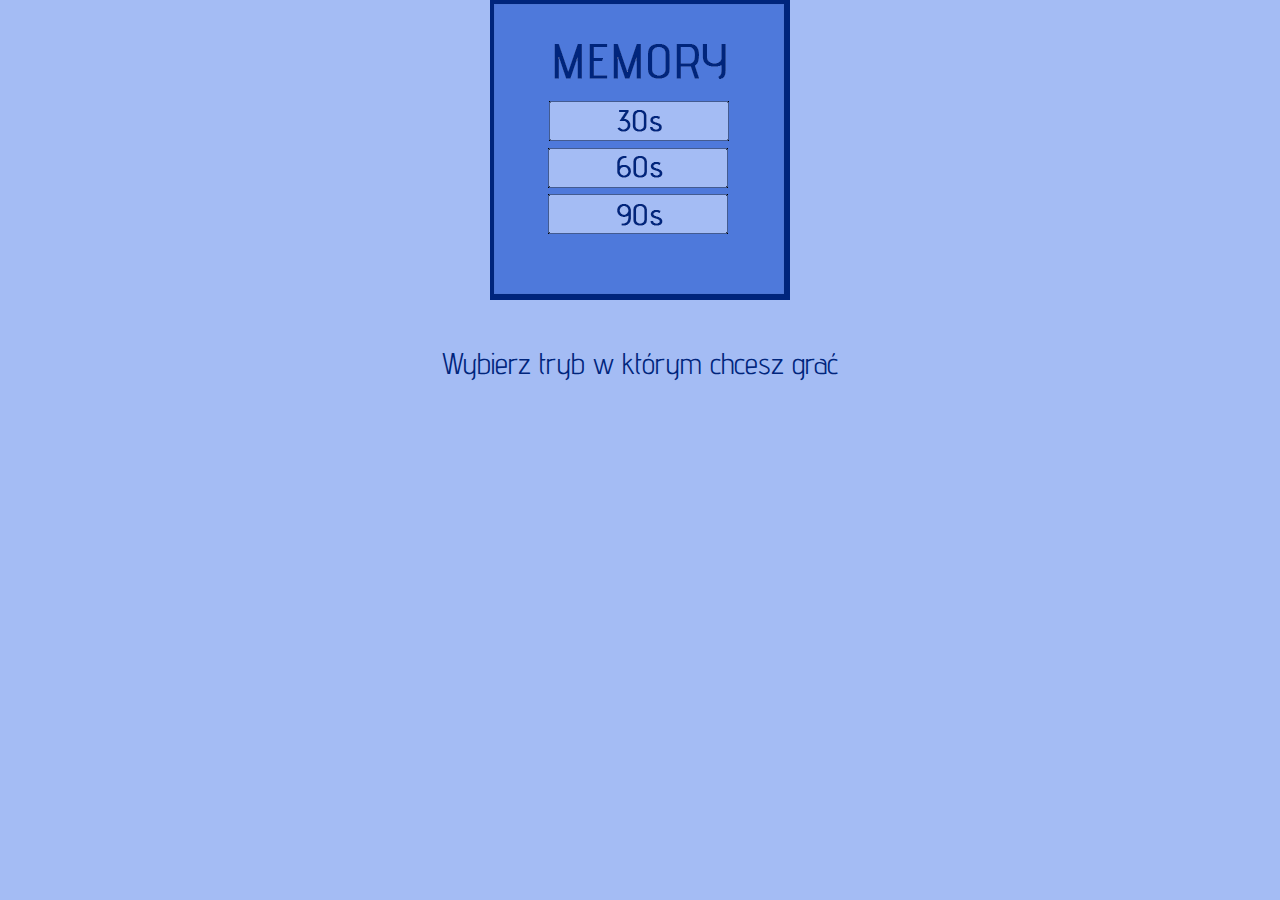
<file: index.html>
<!DOCTYPE html>
<html>

<head>
    <meta charset="utf-8" />
    <meta name="viewport" content="width=device-width, initial-scale=1.0">
    <meta http-equiv="X-UA-Compatible" content="ie=edge">
    <link rel="shortcut icon" href="img/favicon.ico" />
    <link rel="stylesheet" href="style.css">
    <link href="https://fonts.googleapis.com/css?family=Advent+Pro&subset=latin,latin-ext" rel="stylesheet" type="text/css">
    <script src="script.js"></script>
    <title>Memory</title>
</head>

<body>
    <div id="main" style="display:none;position:relative;">
        <h1>MEMORY</h1>
        <h2></h2>
        <button id="reset" style="opacity: 0;" onclick="f_reset()">RESET GRY</button>
        <br>
        <div id="timer_div">
            <p id="timer"></p>
            <div id="timer_div_2"> </div>
        </div>
        <br>
        <div class="img_row">
            <img src="img/0.png" />
            <img src="img/0.png" />
            <img src="img/0.png" />
            <img src="img/0.png" />
        </div>
        <div class="img_row">
            <img src="img/0.png" />
            <img src="img/0.png" />
            <img src="img/0.png" />
            <img src="img/0.png" />
        </div>
        <div class="img_row">
            <img src="img/0.png" />
            <img src="img/0.png" />
            <img src="img/0.png" />
            <img src="img/0.png" />
        </div>
        <div class="img_row">
            <img src="img/0.png" />
            <img src="img/0.png" />
            <img src="img/0.png" />
            <img src="img/0.png" />
        </div>
    </div>
    <div id="menu">
        <img src="img/menu.png" alt="Error" usemap="#Map" id="img_menu" />
        <map name="Map" id="Map">
            <area alt="30" title="30" onclick="init(30)" shape="rect" coords="61,102,239,140" />
            <area alt="60" title="60" onclick="init(60)" shape="rect" coords="60,149,238,187" />
            <area alt="90" title="90" onclick="init(90)" shape="rect" coords="60,195,238,233" />
        </map>
        <p id="p_menu"><br>Wybierz tryb w którym chcesz grać</p>
    </div>

</body>

</html>
</file>
<file: style.css>
* {
    margin: 0;
    padding: 0;
    border: 0;
    line-height: 1.4em;
    vertical-align: baseline;
    text-decoration: none;
    outline: 0;
}

@media only screen and (max-width: 768px) {
    .img_row {
        zoom: 0.35;
    }
}

body {
    font-family: 'Advent Pro', sans-serif;
    background-color: #A4BCF4;
}

#menu {
    margin: 0 auto;
}

#img_menu {
    display: block;
    margin-left: auto;
    margin-right: auto;
}

#p_menu {
    color: #00257C;
    font-size: 30px;
    text-align: center;
}

#main {
    text-align: center;
}

h1 {
    color: #00257C;
    text-align: center;
}

h2 {
    font-size: 28px;
    color: #920C0C;
    text-align: center;
}

.img_row {
    text-align: center;
}

img {
    background-color: #4E79DB;
}

#timer_div {
    margin: 0 auto;
    width: 90%;
    height: 30px;
    background-color: #d9d9d9;
    position: relative;
}

#timer_div_2 {
    width: 100%;
    height: 30px;
    background-color: #4E79DB;
    position: absolute;
    z-index: 1;
}

#timer {
    color: #00257C;
    font-size: 25px;
    position: absolute;
    z-index: 2;
    width: 100%;
    text-align: center;
    font-weight: bold;
}

#reset {
    background-color: #A4BCF4;
    color: #00257C;
    border: 1px solid #00257C;
    padding: 10px;
    cursor: pointer;
    font-family: 'Advent Pro', sans-serif;
    font-size: 24px;
    font-weight: bold;
    margin-top: 5px;
    margin-bottom: 5px;
}
</file>
